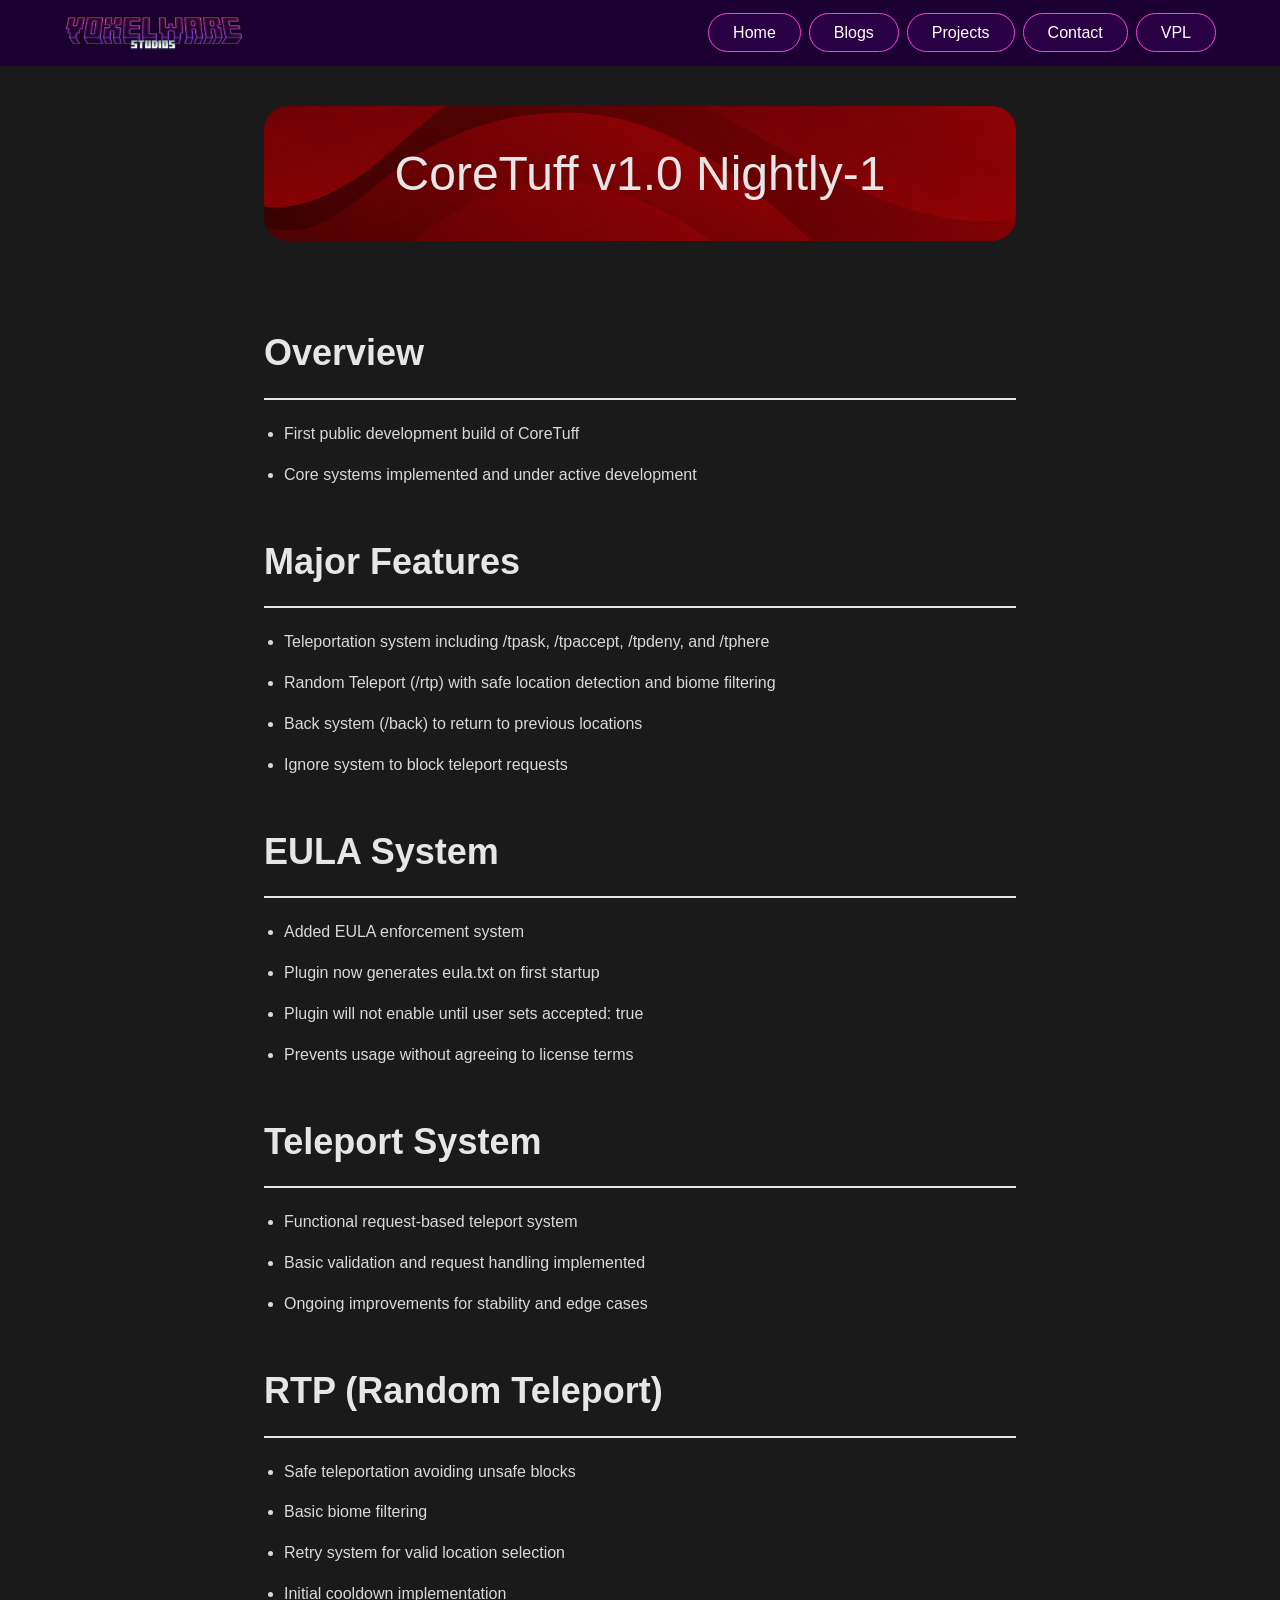
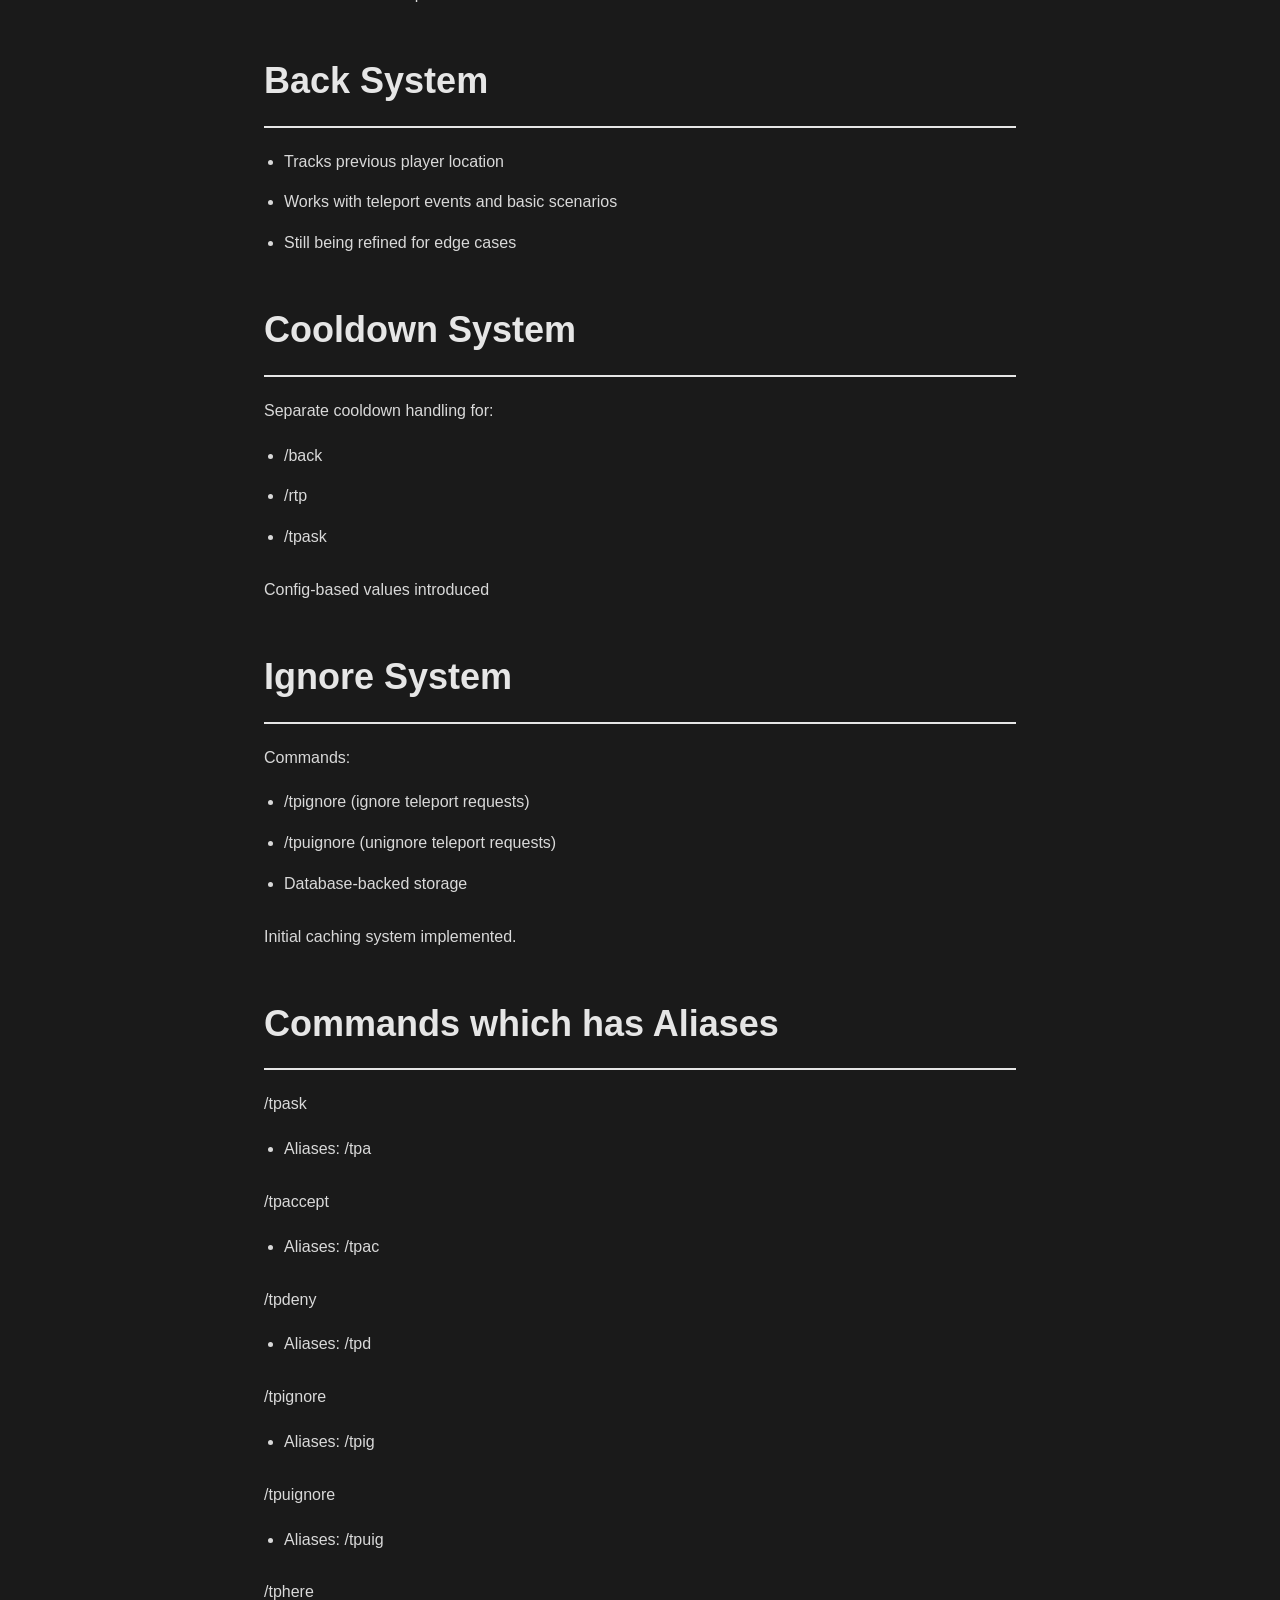
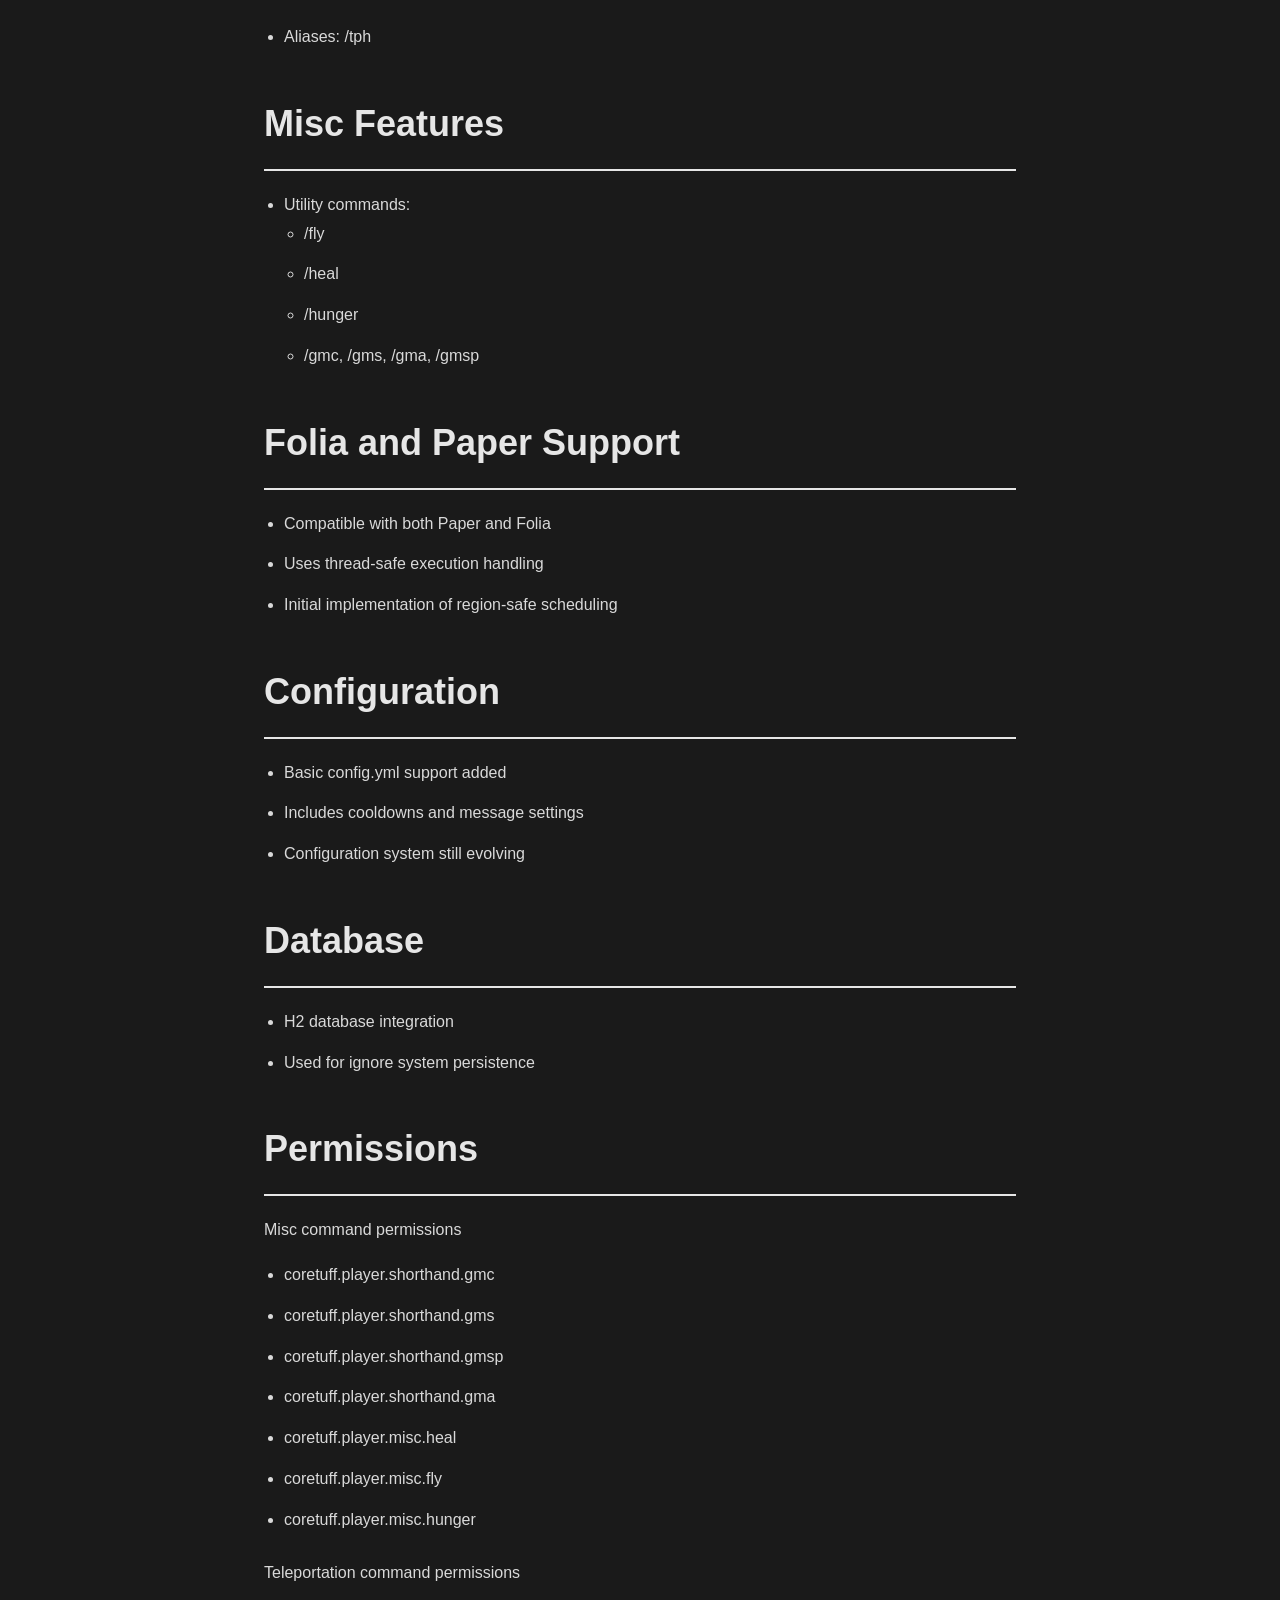
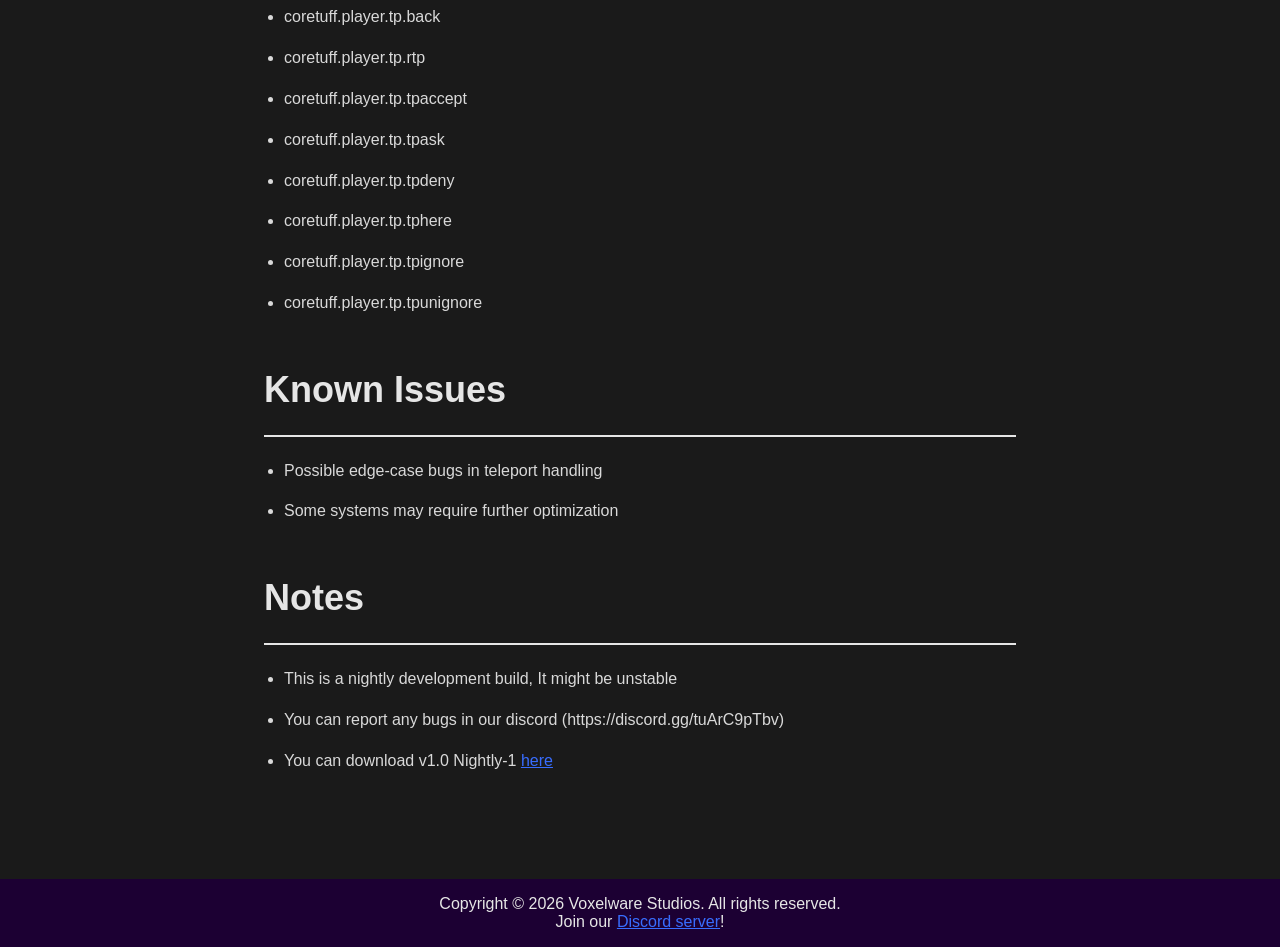
<file: blogs/blog_id_5/index.html>
<html lang="en">
<head>
    <link rel="icon" type="image/png" href="../../vxl_small.png">
    <meta charset="UTF-8">
    <meta name="viewport" content="width=device-width, initial-scale=1.0">
    <link rel="stylesheet" href="../blog.css">
    <title>Voxelware Studios</title> 
</head>
<body>
    <nav class="navbar">
        <div class="navdiv">
            <div class="logo"><a href="../../"><img src="../../vxl.png" alt="logo" width="507" height="97"></a></div>
            <div class="nav-links">
                <ul>
                    <li><a href="../../">Home</a></li>
                    <li><a href="../">Blogs</a></li>
                    <li><a href="../../projects/">Projects</a></li>
                    <li><a href="../../contact/">Contact</a></li>
                    <li><a href="../../vpl/">VPL</a></li>
                </ul>
            </div>
        </div>
    </nav>
    <div class="no_blog">
        <n1>CoreTuff v1.0 Nightly-1</n1>
    </div>
    <div class="blog_content">
        <h2>Overview</h2>
        <ul>
            <li>First public development build of CoreTuff</li>
            <li>Core systems implemented and under active development</li>
        </ul>

        <h2>Major Features</h2>
        <ul>
            <li>Teleportation system including /tpask, /tpaccept, /tpdeny, and /tphere</li>
            <li>Random Teleport (/rtp) with safe location detection and biome filtering</li>
            <li>Back system (/back) to return to previous locations</li>
            <li>Ignore system to block teleport requests</li>
        </ul>

        <h2>EULA System</h2>
        <ul>
            <li>Added EULA enforcement system</li>
            <li>Plugin now generates eula.txt on first startup</li>
            <li>Plugin will not enable until user sets accepted: true</li>
            <li>Prevents usage without agreeing to license terms</li>
        </ul>

        <h2>Teleport System</h2>
        <ul>
            <li>Functional request-based teleport system</li>
            <li>Basic validation and request handling implemented</li>
            <li>Ongoing improvements for stability and edge cases</li>
        </ul>

        <h2>RTP (Random Teleport)</h2>
        <ul>
            <li>Safe teleportation avoiding unsafe blocks</li>
            <li>Basic biome filtering</li>
            <li>Retry system for valid location selection</li>
            <li>Initial cooldown implementation</li>
        </ul>

        <h2>Back System</h2>
        <ul>
            <li>Tracks previous player location</li>
            <li>Works with teleport events and basic scenarios</li>
            <li>Still being refined for edge cases</li>
        </ul>

        <h2>Cooldown System</h2>
        <p>Separate cooldown handling for:</p>
        <ul>
            <li>/back</li>
            <li>/rtp</li>
            <li>/tpask</li>
        </ul>
        <p>Config-based values introduced</p>

        <h2>Ignore System</h2>
        <p>Commands:</p>
        <ul>
            <li>/tpignore (ignore teleport requests)</li>
            <li>/tpuignore (unignore teleport requests)</li>
            <li>Database-backed storage</li>
        </ul>
        <p>Initial caching system implemented.</p>

        <h2>Commands which has Aliases</h2>

        <p>/tpask</p>
        <ul>
            <li>Aliases: /tpa</li>
        </ul>

        <p>/tpaccept</p>
        <ul>
            <li>Aliases: /tpac</li>
        </ul>

        <p>/tpdeny</p>
        <ul>
            <li>Aliases: /tpd</li>
        </ul>

        <p>/tpignore</p>
        <ul>
            <li>Aliases: /tpig</li>
        </ul>

        <p>/tpuignore</p>
        <ul>
            <li>Aliases: /tpuig</li>
        </ul>

        <p>/tphere</p>
        <ul>
            <li>Aliases: /tph</li>
        </ul>

        <h2>Misc Features</h2>
        <ul>
            <li>Utility commands:
                <ul>
                    <li>/fly</li>
                    <li>/heal</li>
                    <li>/hunger</li>
                    <li>/gmc, /gms, /gma, /gmsp</li>
                </ul>
            </li>
        </ul>

        <h2>Folia and Paper Support</h2>
        <ul>
            <li>Compatible with both Paper and Folia</li>
            <li>Uses thread-safe execution handling</li>
            <li>Initial implementation of region-safe scheduling</li>
        </ul>

        <h2>Configuration</h2>
        <ul>
            <li>Basic config.yml support added</li>
            <li>Includes cooldowns and message settings</li>
            <li>Configuration system still evolving</li>
        </ul>

        <h2>Database</h2>
        <ul>
            <li>H2 database integration</li>
            <li>Used for ignore system persistence</li>
        </ul>

        <h2>Permissions</h2>

        <p>Misc command permissions</p>
        <ul>
            <li>coretuff.player.shorthand.gmc</li>
            <li>coretuff.player.shorthand.gms</li>
            <li>coretuff.player.shorthand.gmsp</li>
            <li>coretuff.player.shorthand.gma</li>
            <li>coretuff.player.misc.heal</li>
            <li>coretuff.player.misc.fly</li>
            <li>coretuff.player.misc.hunger</li>
        </ul>

        <p>Teleportation command permissions</p>
        <ul>
            <li>coretuff.player.tp.back</li>
            <li>coretuff.player.tp.rtp</li>
            <li>coretuff.player.tp.tpaccept</li>
            <li>coretuff.player.tp.tpask</li>
            <li>coretuff.player.tp.tpdeny</li>
            <li>coretuff.player.tp.tphere</li>
            <li>coretuff.player.tp.tpignore</li>
            <li>coretuff.player.tp.tpunignore</li>
        </ul>

        <h2>Known Issues</h2>
        <ul>
            <li>Possible edge-case bugs in teleport handling</li>
            <li>Some systems may require further optimization</li>
        </ul>

        <h2>Notes</h2>
        <ul>
            <li>This is a nightly development build, It might be unstable</li>
            <li>You can report any bugs in our discord (https://discord.gg/tuArC9pTbv)</li>
            <li>You can download v1.0 Nightly-1 <a href="https://hangar.papermc.io/Voxelware-Studios/CoreTuff">here</a></li>
        </ul>
    </div>
    <footer>
        <p>Copyright © 2026 Voxelware Studios. All rights reserved.</p>
        <p>Join our <a href="https://discord.gg/tuArC9pTbv" target="_blank">Discord server</a>!</p>
    </footer>
</body>
</html>
</file>
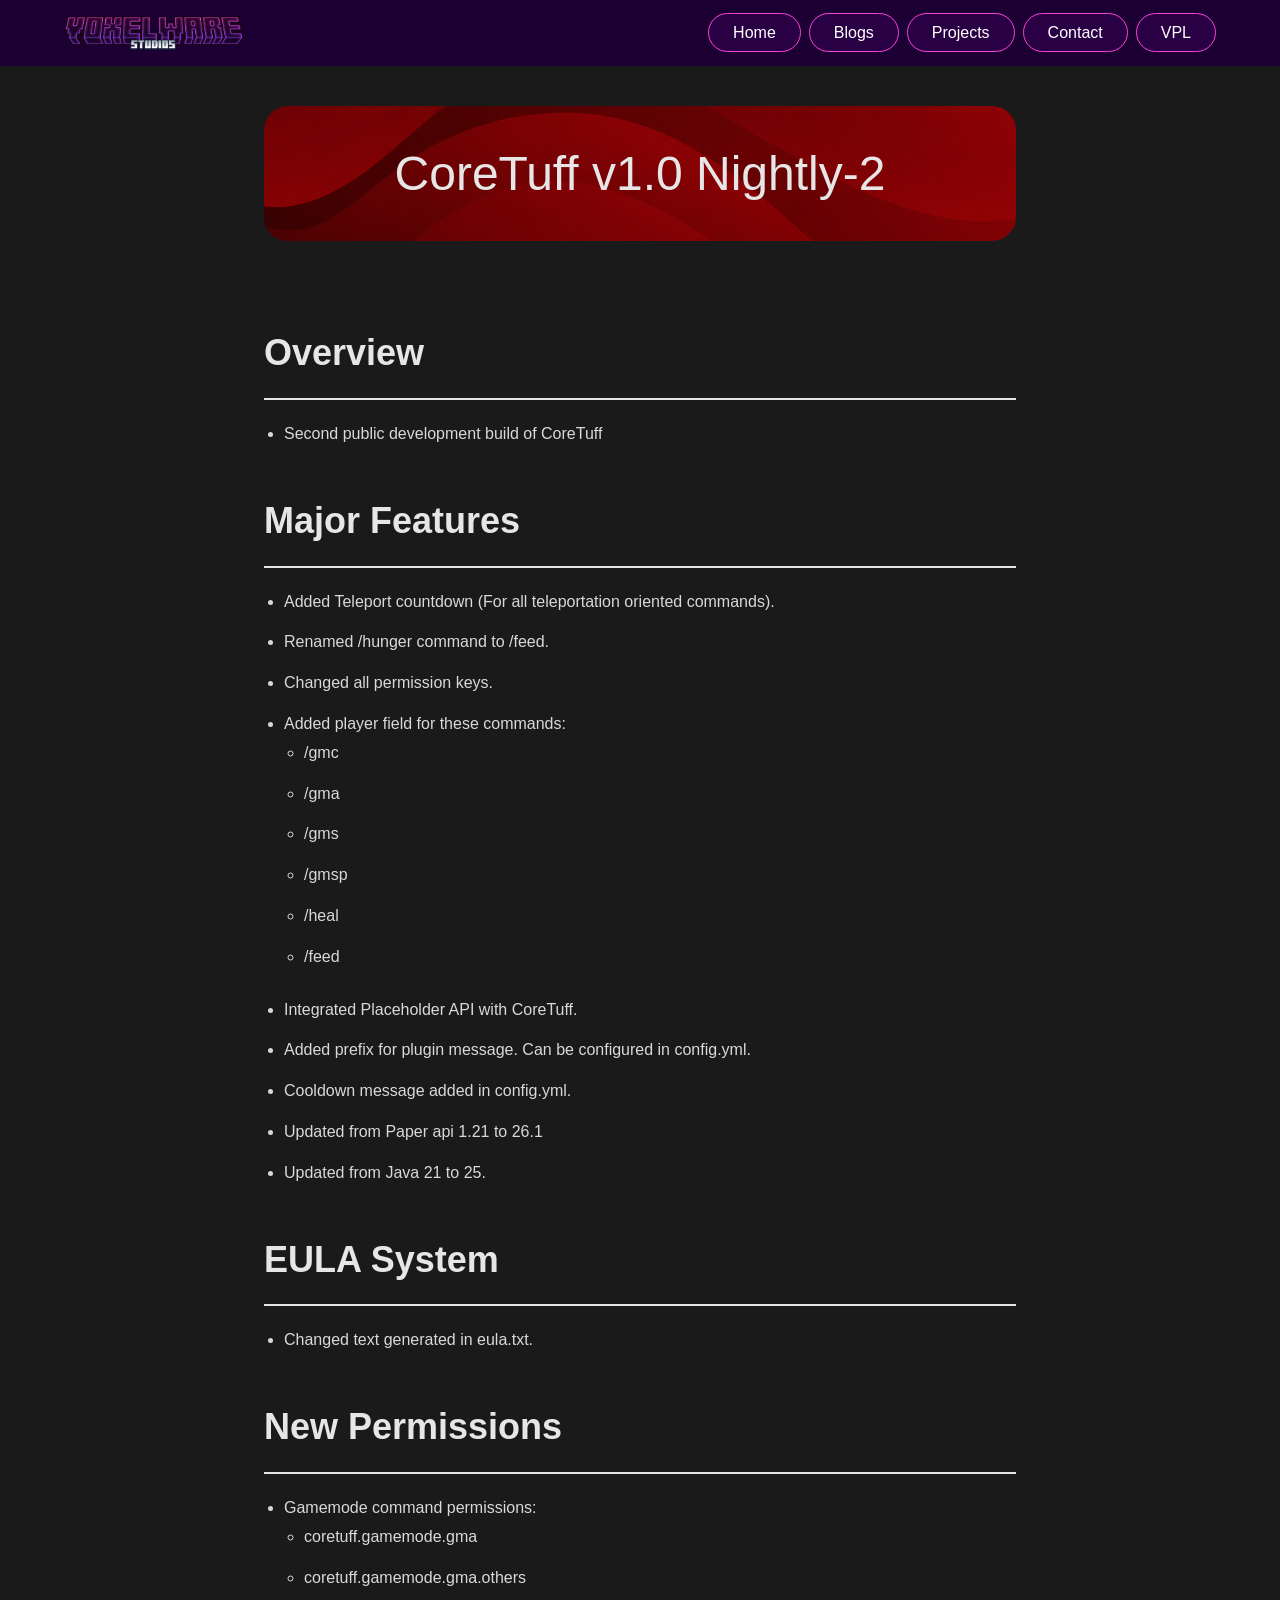
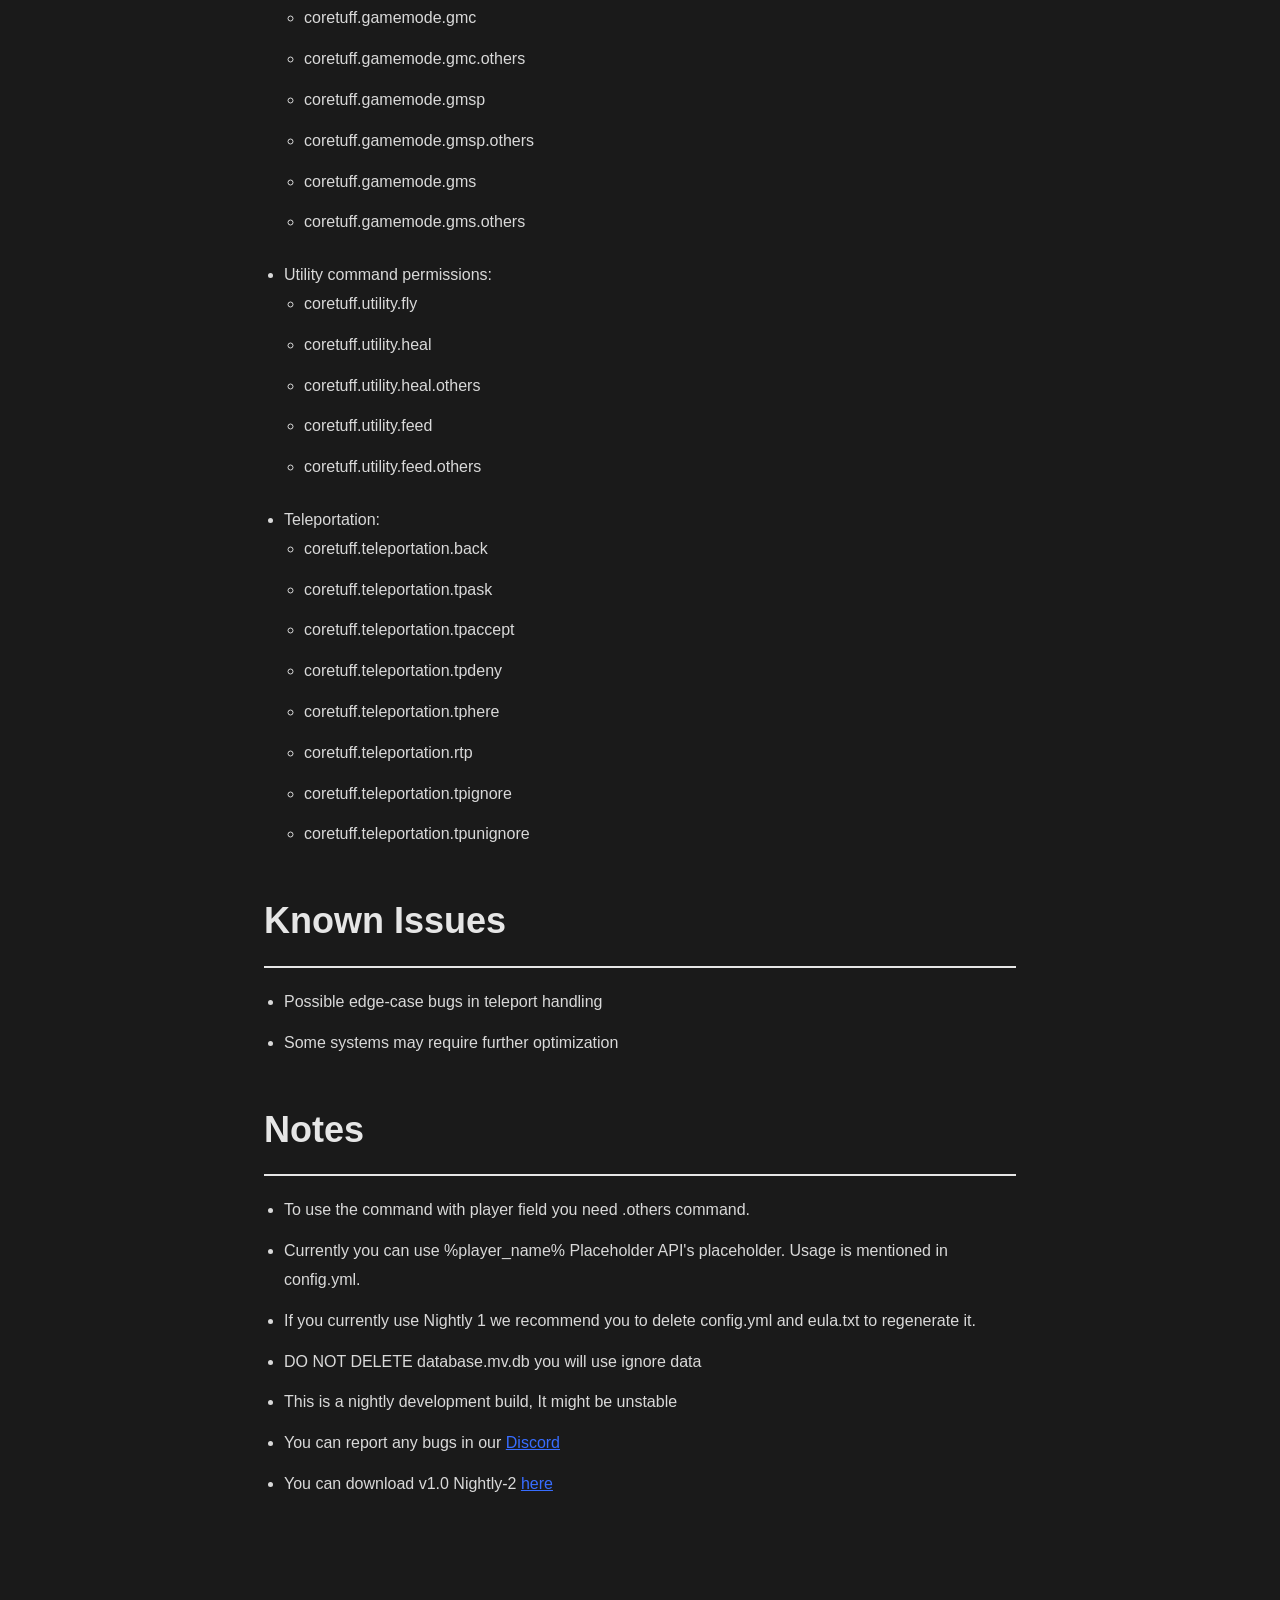
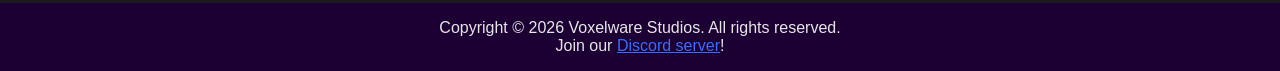
<file: blogs/blog_id_6/index.html>
<html lang="en">
<head>
    <link rel="icon" type="image/png" href="../../vxl_small.png">
    <meta charset="UTF-8">
    <meta name="viewport" content="width=device-width, initial-scale=1.0">
    <link rel="stylesheet" href="../blog.css">
    <title>Voxelware Studios</title>
</head>
<body>
<nav class="navbar">
    <div class="navdiv">
        <div class="logo"><a href="../../"><img src="../../vxl.png" alt="logo" width="507" height="97"></a></div>
        <div class="nav-links">
            <ul>
                <li><a href="../../">Home</a></li>
                <li><a href="../">Blogs</a></li>
                <li><a href="../../projects/">Projects</a></li>
                <li><a href="../../contact/">Contact</a></li>
                <li><a href="../../vpl/">VPL</a></li>
            </ul>
        </div>
    </div>
</nav>
<div class="no_blog">
    <n1>CoreTuff v1.0 Nightly-2</n1>
</div>
<div class="blog_content">
    <h2>Overview</h2>
    <ul>
        <li>Second public development build of CoreTuff</li>
    </ul>

    <h2>Major Features</h2>
    <ul>
        <li>Added Teleport countdown (For all teleportation oriented commands).</li>
        <li>Renamed /hunger command to /feed.</li>
        <li>Changed all permission keys.</li>
        <li>Added player field for these commands:
        <ul>
            <li>/gmc</li>
            <li>/gma</li>
            <li>/gms</li>
            <li>/gmsp</li>
            <li>/heal</li>
            <li>/feed</li>
        </ul>
        </li>
        <li>Integrated Placeholder API with CoreTuff.</li>
        <li>Added prefix for plugin message. Can be configured in config.yml.</li>
        <li>Cooldown message added in config.yml.</li>
        <li>Updated from Paper api 1.21 to 26.1</li>
        <li>Updated from Java 21 to 25.</li>
    </ul>

    <h2>EULA System</h2>
    <ul>
        <li>Changed text generated in eula.txt.</li>
    </ul>

    <h2>New Permissions</h2>
    <ul>
        <li>Gamemode command permissions:
        <ul>
            <li>coretuff.gamemode.gma</li>
            <li>coretuff.gamemode.gma.others</li>
            <li>coretuff.gamemode.gmc</li>
            <li>coretuff.gamemode.gmc.others</li>
            <li>coretuff.gamemode.gmsp</li>
            <li>coretuff.gamemode.gmsp.others</li>
            <li>coretuff.gamemode.gms</li>
            <li>coretuff.gamemode.gms.others</li>

        </ul>
        </li>
        <li>Utility command permissions:
        <ul>
            <li>coretuff.utility.fly</li>
            <li>coretuff.utility.heal</li>
            <li>coretuff.utility.heal.others</li>
            <li>coretuff.utility.feed</li>
            <li>coretuff.utility.feed.others</li>
        </ul>
        </li>
        <li>Teleportation:
        <ul>
            <li>coretuff.teleportation.back</li>
            <li>coretuff.teleportation.tpask</li>
            <li>coretuff.teleportation.tpaccept</li>
            <li>coretuff.teleportation.tpdeny</li>
            <li>coretuff.teleportation.tphere</li>
            <li>coretuff.teleportation.rtp</li>
            <li>coretuff.teleportation.tpignore</li>
            <li>coretuff.teleportation.tpunignore</li>
        </ul>
        </li>
    </ul>
    <h2>Known Issues</h2>
    <ul>
        <li>Possible edge-case bugs in teleport handling</li>
        <li>Some systems may require further optimization</li>
    </ul>

    <h2>Notes</h2>
    <ul>
        <li>To use the command with player field you need .others command.</li>
        <li>Currently you can use %player_name% Placeholder API's placeholder. Usage is mentioned in config.yml.</li>
        <li>If you currently use Nightly 1 we recommend you to delete config.yml and eula.txt to regenerate it.</li>
        <li>DO NOT DELETE database.mv.db you will use ignore data</li>
        <li>This is a nightly development build, It might be unstable</li>
        <li>You can report any bugs in our <a href="https://discord.gg/tuArC9pTbv">Discord</a></li>
        <li>You can download v1.0 Nightly-2 <a href="https://hangar.papermc.io/Voxelware-Studios/CoreTuff">here</a></li>
    </ul>
</div>
<footer>
    <p>Copyright © 2026 Voxelware Studios. All rights reserved.</p>
    <p>Join our <a href="https://discord.gg/tuArC9pTbv" target="_blank">Discord server</a>!</p>
</footer>
</body>
</html>
</file>
<file: blogs/blog.css>
* {
    margin: 0;
    padding: 0;
    box-sizing: border-box;
    font-family: 'Noto Sans', 'Segoe UI', Tahoma, Geneva, Verdana, sans-serif;
}

html {
    scroll-behavior: smooth;
    background-color: hsl(0, 0%, 10%);
    color: hsl(0, 0%, 90%);
}

body {
    min-height: 100vh;
}

a {
    color: hsl(224, 100%, 61%);
}

.navbar {
    width: 100%;
    background-color: #1c0033;
}

.navdiv {
    max-width: 1200px;
    margin: auto;
    padding: 16px 24px;
    display: flex;
    align-items: center;
    justify-content: space-between;
    gap: 16px;
}

.navdiv .logo img {
    display: block;
    max-width: 180px;
    height: auto;
}

.nav-links ul {
    list-style: none;
    display: flex;
    gap: 8px;
    flex-wrap: wrap;
}

.nav-links ul li a {
    /* bdeltha l purple bach tji m3a l logo */
    background-color: #2a0045;
    color: white;
    border-radius: 35px;
   text-decoration: none;
    padding: 10px 24px;
    border: 1px solid #f940d4;
    transition: background-color 0.3s ease, box-shadow 0.3s ease;
}

.nav-links ul li a:hover {
    text-decoration: underline;
    background-color: #3b0060;
    /* shadow b lwan dyal logo */
    box-shadow: 0 0 10px #f940d4, 0 0 5px #bc40ea;
}

main {
    max-width: 1100px;
    margin: auto;
    padding: 24px;
}

h1 {
    padding: 60px 24px;
    display: flex;
    flex-direction: column;
    align-items: center;
    justify-content: center;
    text-align: center;
    font-size: 80px;
    background-image: url(stacked-waves-haikei.svg);
    background-size: cover;
    background-position: center;
    border-radius: 24px;
    gap: 24px;
}

.no_blog {
    max-width: 800px;
    margin: 40px auto;
    padding: 0 24px;
}

.no_blog h1 {
    font-size: 48px;
    padding: 40px 24px;
    background-image: url(../api/images/stacked-waves-haikei.svg);
    background-size: cover;
    background-position: center;
}

.blog_content {
    max-width: 800px;
    margin: 40px auto;
    padding: 40px 24px;
    line-height: 1.8;
    color: hsl(0, 0%, 85%);
}

.blog_content h2 {
    font-size: 36px;
    margin-top: 40px;
    margin-bottom: 20px;
    color: hsl(0, 0%, 90%);
    border-bottom: 2px solid hsl(0, 0%, 90%);
    padding-bottom: 12px;
}

.blog_content h2:first-child {
    margin-top: 0;
}

.blog_content h3 {
    font-size: 24px;
    margin-top: 32px;
    margin-bottom: 16px;
    color: hsl(0, 0%, 90%);
}

.blog_content p {
    margin-bottom: 16px;
    font-size: 16px;
}

.blog_content ul {
    margin-left: 20px;
    margin-bottom: 24px;
}

.blog_content ul li {
    margin-bottom: 12px;
    font-size: 16px;
}

.blog_content strong {
    color: hsl(0, 0%, 45%);
    font-weight: 600;
}

footer {
    background-color: #1c0033;
    color: hsl(0, 0%, 90%);
    text-align: center;
    padding: 16px;
    margin-top: 24px;
}
n1 {
    padding: 60px 24px;
    display: flex;
    flex-direction: column;
    align-items: center;
    justify-content: center;
    text-align: center;
    font-size: 80px;
    background-image: url(../api/images/red-waves.png);
    background-size: cover;
    background-position: center;
    border-radius: 24px;
    gap: 24px;
}
.no_blog n1 {
    font-size: 48px;
    padding: 40px 24px;
    background-image: url(../api/images/red-waves.png);
    background-size: cover;
    background-position: center;
}
</file>
